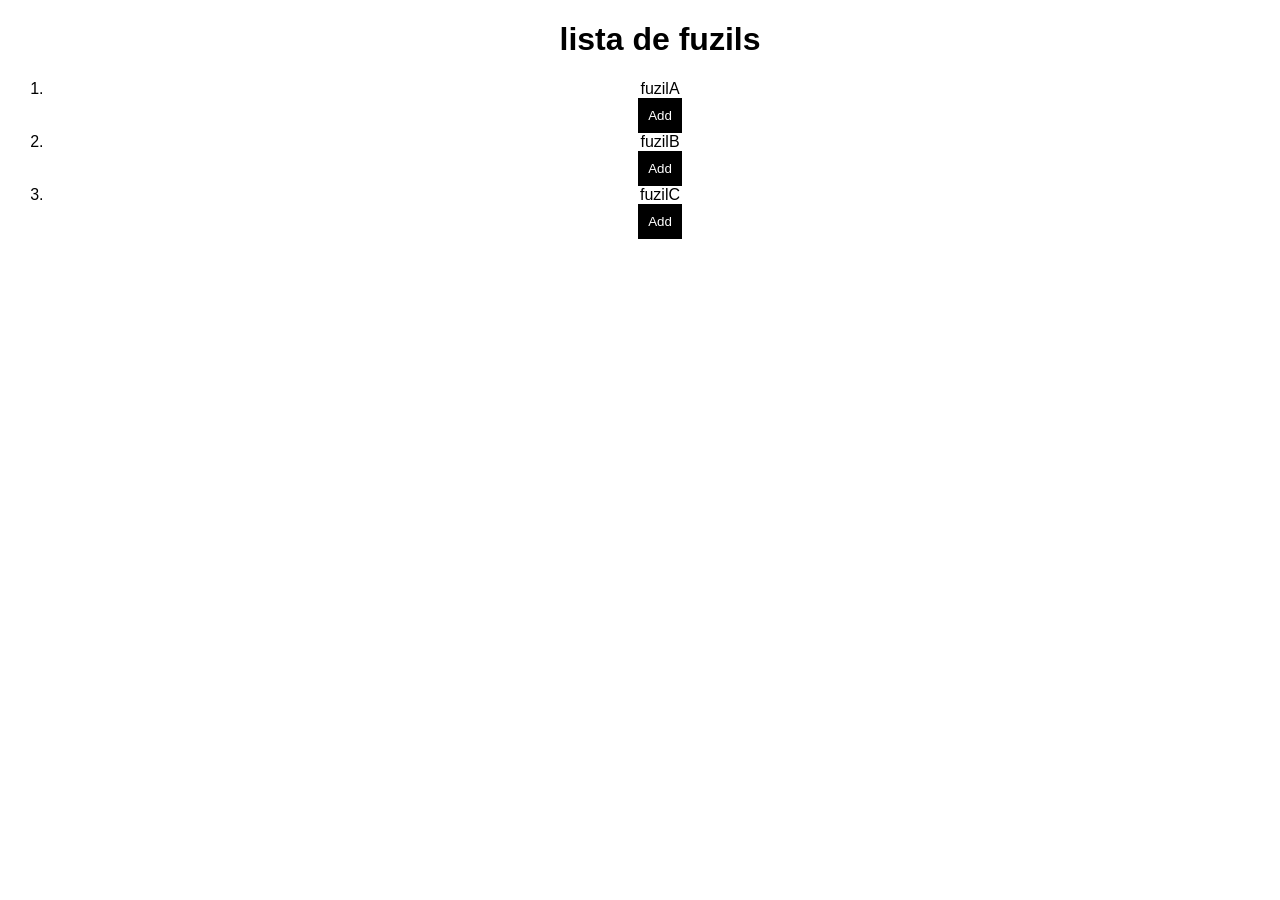
<file: index.htm>
<!DOCTYPE html>
<html lang="pt-BR">
<head>
    <meta charset="UTF-8">
    <meta name="viewport" content="width=device-width, initial-scale=1.0">
    <title>tiro de guerra</title>
    <link rel="stylesheet" href="style.css">
</head>
<body>
    <ol>
    <h1>lista de fuzils</h1>
       <li>fuzilA</li>
       <button class="button">Add</button>
       <li>fuzilB</li>
       <button class="button">Add</button>
        <li>fuzilC</li>  
        <button class="button">Add</button>
    </ol>


</body>
</html>
</file>
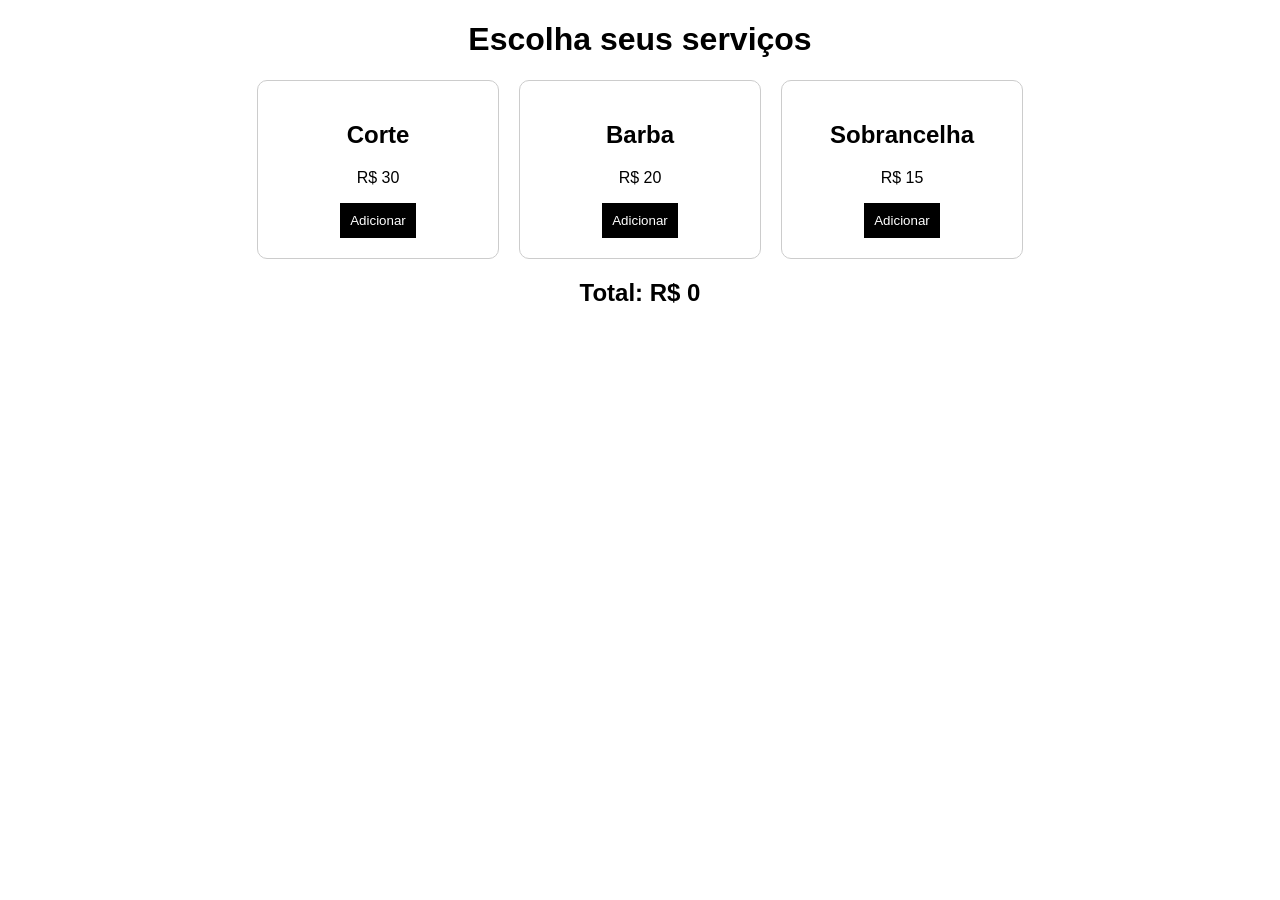
<file: index.html>
<!DOCTYPE html>
<html lang="pt-BR">
<head>
    <meta charset="UTF-8">
    <title>Barbearia</title>
    <link rel="stylesheet" href="style.css">
</head>
<body>

    <h1>Escolha seus serviços</h1>

    <div class="container">

        <div class="card">
            <h2>Corte</h2>
            <p>R$ <span class="preco">30</span></p>
            <button class="btn">Adicionar</button>
        </div>

        <div class="card">
            <h2>Barba</h2>
            <p>R$ <span class="preco">20</span></p>
            <button class="btn">Adicionar</button>
        </div>

        <div class="card">
            <h2>Sobrancelha</h2>
            <p>R$ <span class="preco">15</span></p>
            <button class="btn">Adicionar</button>
        </div>

    </div>

    <h2>Total: R$ <span id="total">0</span></h2>

    <script src="script.js"></script>
</body>
</html>
</file>
<file: style.css>
body {
    font-family: Arial, sans-serif;
    text-align: center;
}

.container {
    display: flex;
    justify-content: center;
    gap: 20px;
    flex-wrap: wrap;
}

.card {
    border: 1px solid #ccc;
    padding: 20px;
    width: 200px;
    border-radius: 10px;
}

button {
    padding: 10px;
    cursor: pointer;
    background-color: black;
    color: white;
    border: none;
}
</file>
